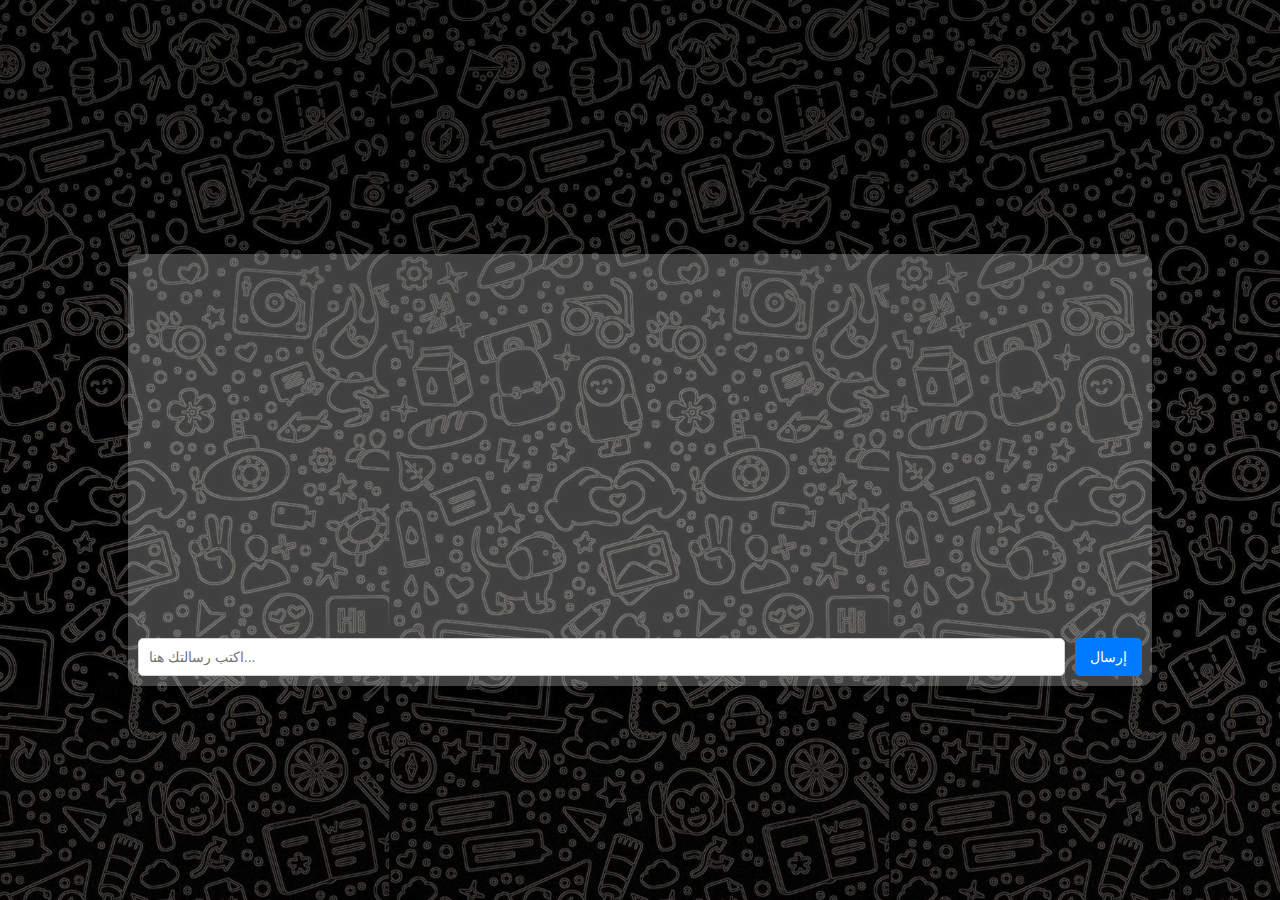
<file: index.html>
<!DOCTYPE html>
<html lang="ar">
<head>
    <meta charset="UTF-8">
    <meta http-equiv="X-UA-Compatible" content="IE=edge">
    <meta name="viewport" content="width=device-width, initial-scale=1.0">
    <title>Family Chat</title>
    <link rel="icon" type="image/png" href="Photos/chat-bubble.png">
    <link rel="stylesheet" href="https://cdnjs.cloudflare.com/ajax/libs/font-awesome/6.6.0/css/all.min.css" integrity="sha512-Kc323vGBEqzTmouAECnVceyQqyqdsSiqLQISBL29aUW4U/M7pSPA/gEUZQqv1cwx4OnYxTxve5UMg5GT6L4JJg==" crossorigin="anonymous" referrerpolicy="no-referrer" />
    <link rel="stylesheet" href="style.css">
</head>
<body>
    <div id="infodiv">
            <div id="infoID">

            </div>
        <div id="rules">
            <h3> : القواعد</h3>
            <p dir="rtl" lang="ar">
                1 - ممنوع منع باتا السب او التنمر او السخريه من احد و إن وجدت رساله مثل هذه يتم حذفها فورا
                <br>2 - ممنوع اخبار اي احد عن اسمك او من تخون 
                <br>3 - ستدخل انت و اي شخص اخر قد صنع حساب للسرفر لن يكون بوسعك معرفه اي هويه عن الشخص الذي تحدثه 
            </p>
        </div>
    </div>
    <div id="information">
        <i class="fa-solid fa-circle-info"></i>
    </div>
    <div id="allChatContaner">
        <div class="chat-container">
            <div class="chat-box" id="chat-box"></div>
            <div id="massege"></div>
            <div class="input-container">
                <input type="text" id="message-input" placeholder="اكتب رسالتك هنا...">
                <button id="send-button" onclick="modlue.sendMsg()">إرسال</button>
            </div>
        </div>
    </div>
    <script>
        modlue = {};
    </script>
    <script type="module">
        import { initializeApp } from "https://www.gstatic.com/firebasejs/10.12.4/firebase-app.js";
        import { getAuth, onAuthStateChanged  } from "https://www.gstatic.com/firebasejs/10.12.4/firebase-auth.js";
        import { getDatabase, set, ref, remove, onChildAdded } from "https://www.gstatic.com/firebasejs/10.12.4/firebase-database.js";


const firebaseConfig = {
    apiKey: "AIzaSyDq8LmdcyIj-JlXFHhPuD8j3tVouJeo6EY",
    authDomain: "chat-5f469.firebaseapp.com",
    projectId: "chat-5f469",
    storageBucket: "chat-5f469.appspot.com",
    messagingSenderId: "179856152021",
    appId: "1:179856152021:web:5909749958e1216680995c"
    };

    // Initialize Firebase
    const app = initializeApp(firebaseConfig);
    const db = getDatabase(app);
    const auth = getAuth();

    let massege = document.getElementById("message-input");
    let masseges = document.getElementById("massege");
    let num;
    if(sessionStorage.getItem("num"))
    {
        num = sessionStorage.getItem("num")
    }
    else
    {
        num = prompt("ادخل رقم عشوائي");
        sessionStorage.setItem("num", num)
    }

    modlue.sendMsg = function sendMsg()
    {
        if(massege.value.trim())
        {
            let msg = massege.value;
        let timestamp = new Date().getTime();
        set(ref(db, "massege/" + timestamp), {
            msg: msg,
            num: num,
        })
        massege.value = "";
        massege.focus();
        }
    }

    onChildAdded(ref(db, "massege"), (data) => {
        onAuthStateChanged(auth, (user) => {
            if(data.val().num == num)
            {
                if(user.uid == user.uid)
        {
            const ID = user.uid;
            masseges.innerHTML += "<div id=contanerTextme> "+data.val().msg+" </div>"
        }
        else
        {
            masseges.innerHTML += "<div id=contanerTextyou> "+data.val().msg+" </div>"
        }
        })

    })

    onAuthStateChanged(auth, (user) => {
        let infoID = document.getElementById("infoID")

  if (user) {
    const ID = user.uid;
    infoID.innerHTML = "<dive id=idContaner>"+ID+" : أسمك هو</div>"
  } else {
    console.log("User not logged in")
  }
})

    </script>
    <script src="chat.js"></script>
</body>
</html>
</file>
<file: style.css>
body {
    font-family: 'Segoe UI', Tahoma, Geneva, Verdana, sans-serif;
    height: 100vh;
    margin: 0;
    background-image: url("Photos/ʙᴀᴋɢᴇʀᴀɴᴅ🥒🧖🏻_♀️.jpg");
    background-size: 500px;
    background-position: center;
}

#information{
    padding: 10px;
    width: 90%;
    height: 10%;
}

#allChatContaner{
    font-family: 'Segoe UI', Tahoma, Geneva, Verdana, sans-serif;
    display: flex;
    justify-content: center;
    align-items: center;
    flex-direction: column;
    height: 80%;
    width: 100%;
    margin: 0;
}
.chat-container {
    width: 80%;
    height: 60%;
    display: flex;
    flex-direction: column;
    border-radius: 10px;
    box-shadow: 0 4px 6px rgba(0,0,0,0.1);
    background-color: rgba(255, 255, 255, 25%);
    overflow: hidden;
}

.chat-box {
    flex: 1;
    padding: 15px;
    overflow-y: auto;
    display: flex;
    flex-direction: column;
}

.input-container {
    display: flex;
    padding: 10px;
}

#message-input {
    flex: 1;
    padding: 10px;
    border: 1px solid #ced4da;
    border-radius: 5px;
    font-size: 14px;
    outline: none;
}

#send-button {
    padding: 10px 15px;
    border: none;
    border-radius: 5px;
    background-color: #007bff;
    color: #ffffff;
    font-size: 14px;
    cursor: pointer;
    margin-left: 10px;
    transition: background-color 0.3s, transform 0.2s;
}

#send-button:hover {
    background-color: #0056b3;
}

#send-button:active {
    transform: scale(0.98);
}

.message {
    margin-bottom: 10px;
}

.message span {
    font-weight: bold;
    color: #343a40;
}

.message p {
    margin: 0;
    color: #495057;
    background-color: #f1f3f5;
    padding: 8px;
    border-radius: 5px;
}
#contanerTextme{
    width: 98%;
    min-height: 3rem;
    display: flex;
    border-radius: 10px;
    color: white;
    justify-content:flex-end;
    align-items: center;
    margin-bottom: 10px;
    padding: 1%;
}

#contanerTextyou{
    width: 98%;
    min-height: 3rem;
    display: flex;
    border-radius: 10px;
    color: rgb(0, 0, 0);
    margin-bottom: 10px;
    padding: 1%;
}

#massege{
    display: flex;
    flex-direction: column;
    overflow: auto;
    height: 90%;
}

.fa-solid{
    color: white;
    cursor: pointer;
    user-select: none;
    font-size: 2rem;
}

#infodiv{
    position: fixed;
    top: 4%;
    left: 4%;
    border-radius: 15px;
    width: 0;
    height: 0;
    transition: all 0.5s;
    background-color: rgb(139, 139, 139);
    overflow: hidden;
}

#idContaner{
    width: 100%;
    display: flex;
    padding: 10px;
    border-bottom: 1px solid white;
    overflow: auto;
    justify-content: end;
}

#infoID{
    display: flex;
    justify-content: end;
    flex-direction: column;
    padding: 16px;
}

#rules{
    display: flex;
    flex-direction: column;
    align-items: flex-end;
    padding: 0;
    width: 100%;
    height: 100%;
}

#rules h3{
    margin-top: 5px;
    font-size: 2rem;
}
</file>
